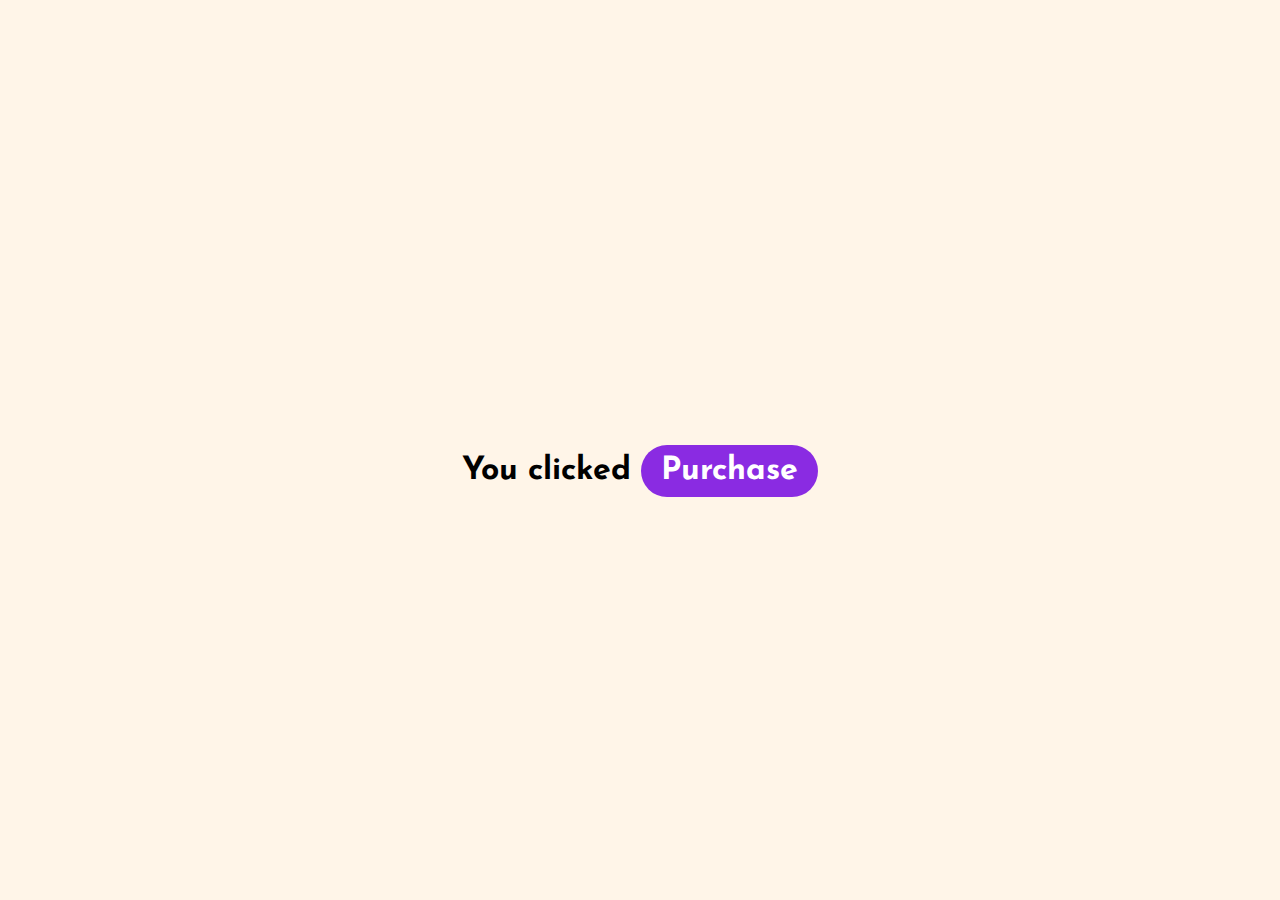
<file: submit.html>
<!DOCTYPE html>
<html lang="en">

<head>
    <meta charset="UTF-8">
    <meta name="viewport" content="width=device-width, initial-scale=1.0">
    <title>Yo</title>
    <link rel="preconnect" href="https://fonts.googleapis.com">
    <link rel="preconnect" href="https://fonts.gstatic.com" crossorigin>
    <link href="https://fonts.googleapis.com/css2?family=Josefin+Sans:wght@300;400&display=swap" rel="stylesheet">
</head>

<body>
    <h1>You clicked <a href="index.html">Purchase</a></h1>
    <style>
        body {
            margin: 0;
            padding: 0;
            background-color: rgb(255, 245, 232);
        }

        h1 {
            position: absolute;
            top: 50%;
            left: 50%;
            transform: translate(-50%, -50%);
            font-family: 'Josefin Sans', sans-serif;
        }

        a {
            color: rgb(255, 255, 255);
            text-decoration: none;
            background: blueviolet;
            border-radius: 100px;
            padding: 10px 20px;
            transition: 0.4s;
        }

        a:hover {
            border: 1px solid blueviolet;
            background-color: rgb(255, 245, 232);
            color: blueviolet;
        }
    </style>
</body>

</html>
</file>
